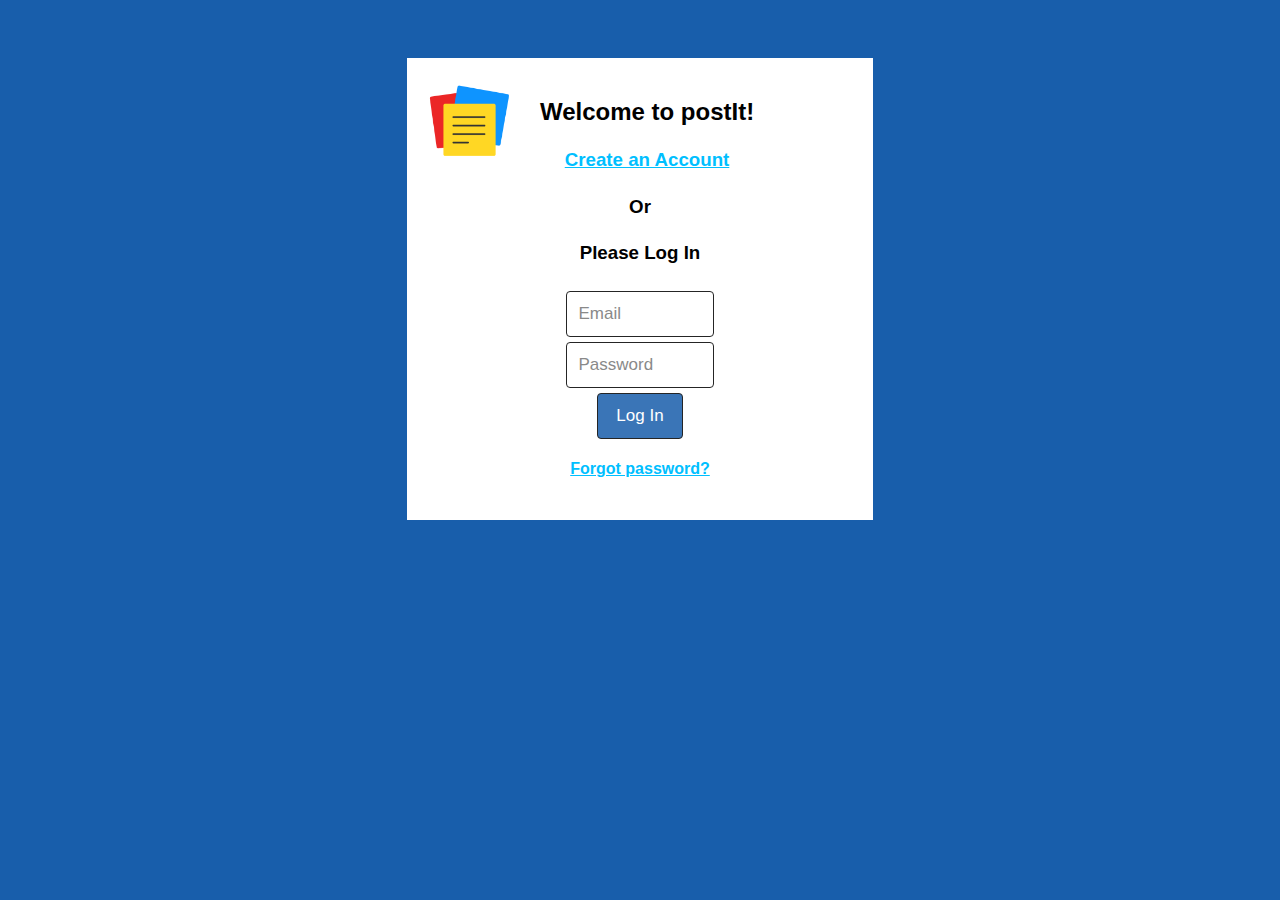
<file: login.html>
<!DOCTYPE html>
<html lang="en">
<head>
    <meta charset="UTF-8">
    <meta name="viewport" content="width=device-width, initial-scale=1.0">
    <link rel="stylesheet" href="login.css">
    <title>Welcome to postIt!</title>
</head>
<body>
    <div class="kast">
        <div class="pilt">
            <img src="Images/notebooks.png" alt="Notes" width=100% height=100%>
        </div>
        <div id="kõiktekstid">
            <h2 id="welcome">
                Welcome to postIt!
            </h2>
            <h3 id="accountlink">
                <a href="#">Create an Account</a>
            </h3>
            <h3>
                Or
            </h3>
            <h3 id="pleaselogin">
                Please Log In
            </h3>
            <div class="container">
                <form action="index.html">
                    <div class="loginform">
                        <input type="text" name="email" placeholder="Email" required>
                        <br>
                        <input type="password" name="password" placeholder="Password" required>
                        <br>
                        <input id="nupp" type="submit" value="Log In">
                    </div>
                </form>
            </div>
            <h4 id="forgotpassword">
                <a href="#">Forgot password?</a>
            </h4>
        </div>
    </div>
</body>
</html>
</file>
<file: login.css>
body {
    background-color: #185EAB;
    text-align: center;
    padding: 50px;
    font-family: Verdana, Geneva, Tahoma, sans-serif;
}

* {box-sizing: border-box}

input  {
    width: 35%;
    padding: 12px;
    border: 1px solid black;
    border-radius: 4px;
    margin: 5px 0 0 0;
    opacity: 0.85;
    display: inline;
    font-size: 17px;
    line-height: 20px;
    text-decoration: none; /* remove underline from anchors */
  }

input[type=submit] {
    background-color: #185EAB;
    color: white;
    cursor: pointer;
    width: 20%;
  }

a {
    color: deepskyblue;
}

#accountlink:hover {
    opacity:0.5;
}

#forgotpassword:hover {
    opacity:0.5;
}

#nupp:hover {
    opacity:0.5;
}  
.kast {
    background-color: white;
    padding: 20px;
    margin-left: 30%;
    margin-right: 30%;
}
.pilt {
    position:relative;
    display: block;
    width: 20%;
    height: 20%;
    float:left;
}

#welcome {
    margin-right: 16.7%;
}
#accountlink {
    margin-right:16.7%;
}

/* Pure formality due to the requirements */
h2 ~ h3 {
    line-height: 1.5;
}
</file>
